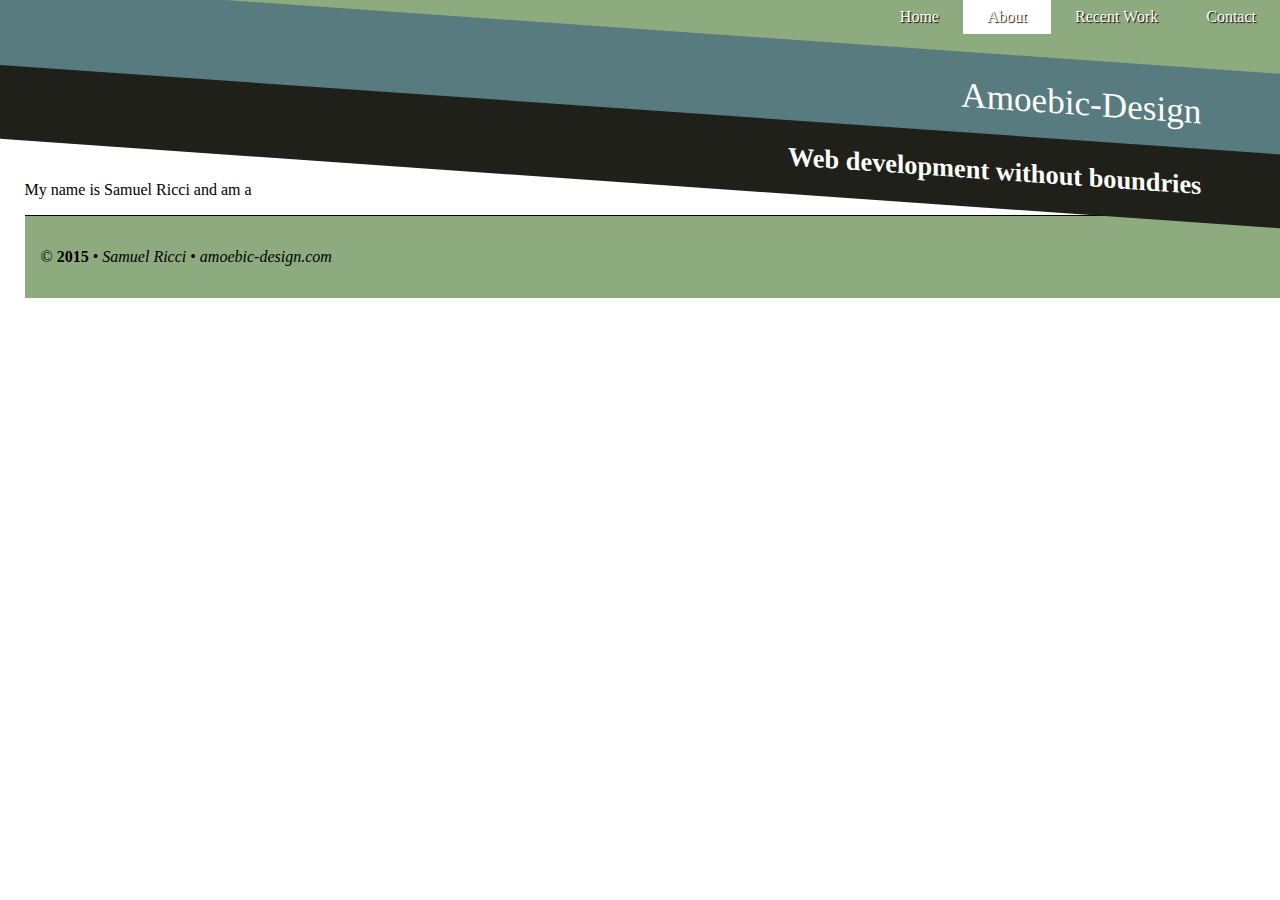
<file: underdevelopment/about.html>
<!DOCTYPE html>

<html lang="en-US">
    
<head>
    
    <meta charset="UTF-8">
    <title>Amoebic-Design</title>
	<meta name="Samuel Ricci" content=""/>
	<link rel="stylesheet" type="text/css" href="style.css">
    
    <meta description="Here to provide expansive and evolving web design and development for everyday businesses.">
</head>
    
<body>

    <header>
        <nav>
            <ul>
                <li><a href="index.html">Home</a></li>
                <li class="active"><a href="about.html">About</a></li>
                <li><a href="recent.html">Recent Work</a></li>
                <li><a href="contact.html">Contact</a></li>
            </ul>
        </nav>
        
        <div class="titlelink"><a href="index.html"><h1>Amoebic-Design</h1></a></div>
        <div class="tagline"><h2>Web development without boundries</h2></div>
    </header>
        
    <div class="aboutme" >
        <p>My name is Samuel Ricci and am a </p>    
    </div>
    
    <footer>
    		<p>&copy; <strong>2015</strong> &bull; <em>Samuel Ricci</em> &bull; <em>amoebic-design.com</em>
    </footer>
    
</body>
    
</html>
</file>
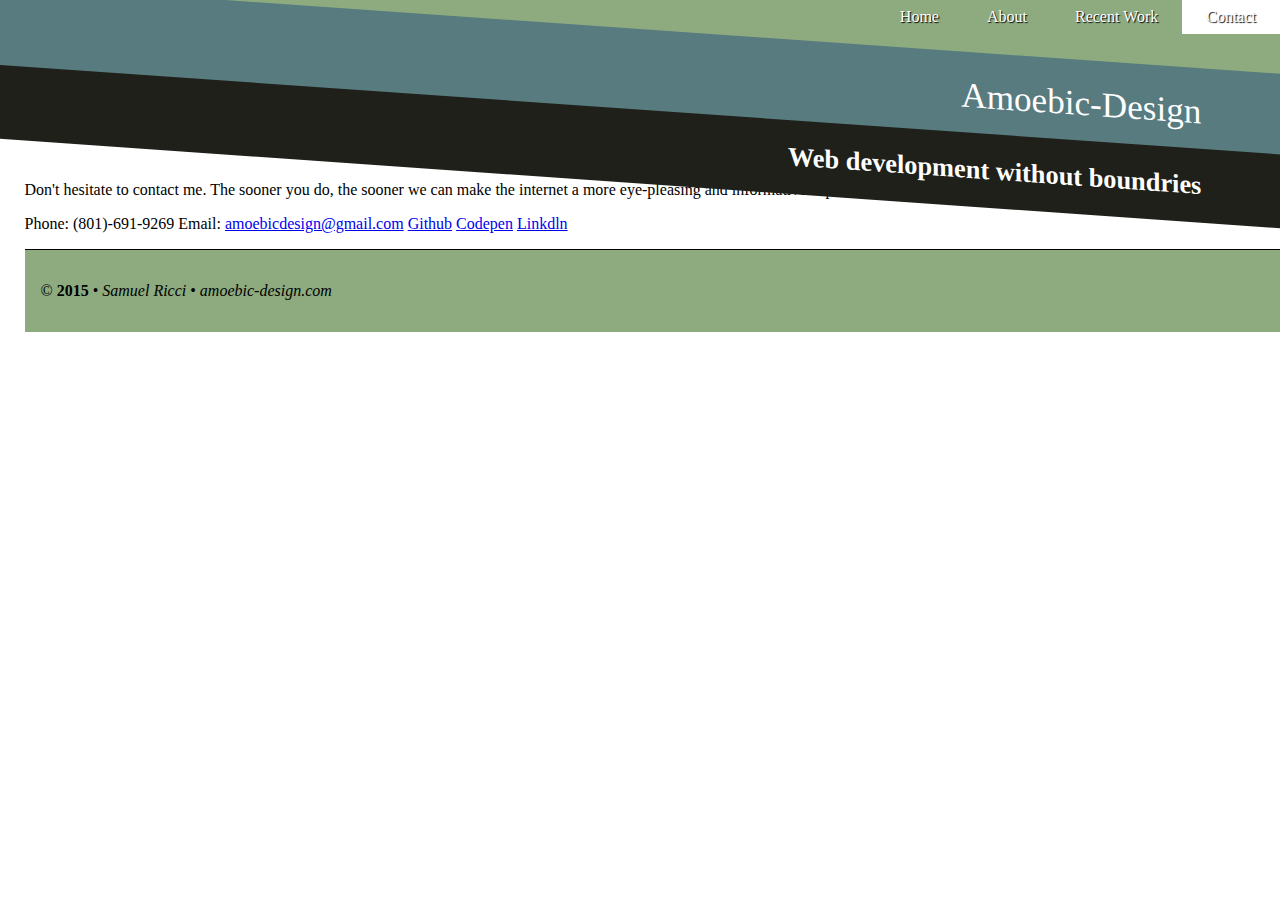
<file: underdevelopment/contact.html>
<!DOCTYPE html>
<html lang="en-US">
    
<head>
    
    <meta charset="UTF-8">
    <title>Amoebic-Design</title>
	<meta name="Samuel Ricci" content=""/>
	<link rel="stylesheet" type="text/css" href="style.css">
    
    <meta description="Here to provide expansive and evolving web design and development for everyday businesses.">
</head>
    
<body>

    <header>
        <nav>
            <ul>
                <li><a href="index.html">Home</a></li>
                <li><a href="about.html">About</a></li>
                <li><a href="recent.html">Recent Work</a></li>
                <li class="active"><a href="contact.html">Contact</a></li>
            </ul>
        </nav>
        
        <div class="titlelink"><a href="index.html"><h1>Amoebic-Design</h1></a></div>
        <div class="tagline"><h2>Web development without boundries</h2></div>
    </header>
    
    <p>Don't hesitate to contact me. The sooner you do, the sooner we can make the internet a more eye-pleasing and informative experience.</p>
    
    <p>
        Phone: (801)-691-9269
        Email: <a href="mailto:amoebicdesign@gmail.com">amoebicdesign@gmail.com</a>
        <a href="https://github.com/samuelricci">Github</a>
        <a href="http://codepen.io/samuelricci/">Codepen</a>
        <a href="www.linkedin.com/in/samuelricci">Linkdln</a>
    </p>


    <footer>
    		<p>&copy; <strong>2015</strong> &bull; <em>Samuel Ricci</em> &bull; <em>amoebic-design.com</em>
    </footer>
    
</body>
    
</html>
</file>
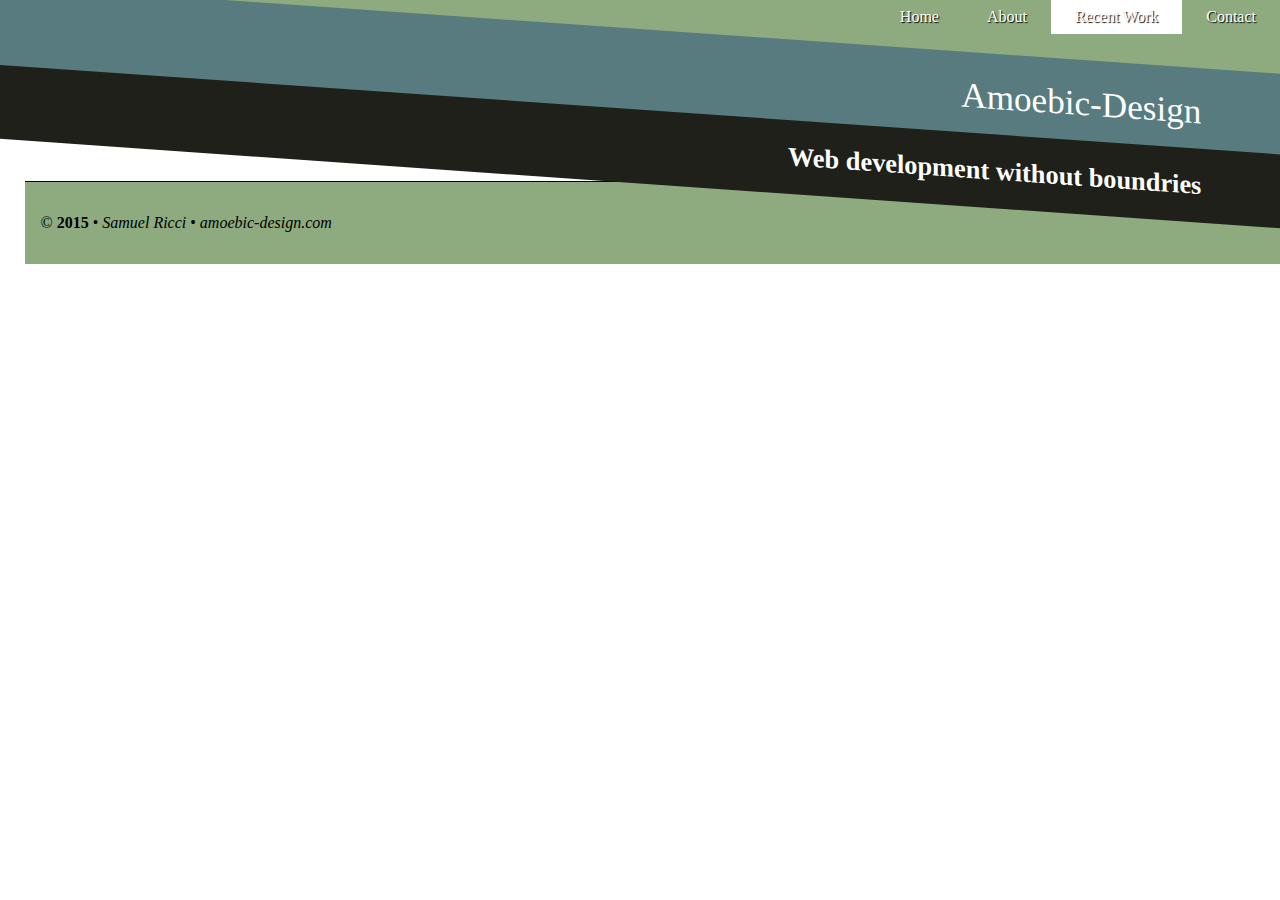
<file: underdevelopment/recent.html>
<!DOCTYPE html>
<html lang="en-US">
    
<head>
    
    <meta charset="UTF-8">
    <title>Amoebic-Design</title>
	<meta name="Samuel Ricci" content=""/>
	<link rel="stylesheet" type="text/css" href="style.css">
    
    <meta description="Here to provide expansive and evolving web design and development for everyday businesses.">
</head>
    
<body>

    <header>
        <nav>
            <ul>
                <li><a href="index.html">Home</a></li>
                <li><a href="about.html">About</a></li>
                <li class="active"><a href="recent.html">Recent Work</a></li>
                <li><a href="contact.html">Contact</a></li>
            </ul>
        </nav>
        
        <div class="titlelink"><a href="index.html"><h1>Amoebic-Design</h1></a></div>
        <div class="tagline"><h2>Web development without boundries</h2></div>
    </header>
    


    <footer>
    		<p>&copy; <strong>2015</strong> &bull; <em>Samuel Ricci</em> &bull; <em>amoebic-design.com</em>
    </footer>
    
</body>

</html>
</file>
<file: underdevelopment/style.css>
/*=====================================================*/
/*==================[ Color Palette ]==================*/
/*===================[ HEX #587B7F ]===================*/
/*===================[ HEX #1E2019 ]===================*/
/*===================[ HEX #394032 ]===================*/
/*===================[ HEX #8DAB7F ]===================*/
/*===================[ HEX #CFEE9E ]===================*/
/*=====================================================*/



/*====================[ CSS Rest ]======================

html, 
body, 
div, 
span, 
iframe,
h1, 
h2, 
h3, 
h4, 
h5, 
h6, 
p, 
blockquote, 
a, 
ol, 
ul, 
li,
fieldset, 
form, 
article, 
aside, 
figure, 
figcaption, 
footer, 
header, 
nav {
    margin: 0;	
    padding: 0;	
    border: 0;	
    font-size: 100%;	
    font: inherit;	
    vertical-align: baseline;
}
*/
/*====================[ Typography ]======================
h1, 
h2, 
h3, 
h4, 
h5, 
h6, 
p {
    clear: both;
}
*/

h1 { 
    display: block;
    font-size: 2em;
    margin-top: 0.67em;
    margin-bottom: 0.67em;
    margin-left: 0;
    margin-right: 0;
    font-weight: 400;
}

h2 {
    display: block;
    font-size: 1.5em;
    margin-top: 0.83em;
    margin-bottom: 0.83em;
    margin-left: 0;
    margin-right: 0;
    font-weight: bold;
}

h3 { 
    display: block;
    font-size: 1.17em;
    margin-top: 1em;
    margin-bottom: 1em;
    margin-left: 0;
    margin-right: 0;
    font-weight: bold;
}


html {
    height: 100%;
    font-family: 'Noto Serif', serif;
    font-weight: 400;
}



/*====================[ Header ]======================*/

header {
    background-color: #8DAB7F;
    border-bottom: 1px solid black;
    height: 6.5rem;
    z-index: 500;
    position: relative;
}

.titlelink {
    transform: rotate(4deg) scale(1.1);
    background-color: #587B7F;
    display: inline-block;
    float: right;
    width: 100%;
    
}

.titlelink a {
    transform: skew(4deg);
    color: #FFFFFF;
    text-decoration: none;
    padding-right: 8rem;
    display: inline-block;
    float: right;
}

.tagline {
    transform: rotate(4deg) scale(1.1);
    background-color: #1E2019;
    display: inline-block;
    float: right;
    width: 100%;
    
}

.tagline h2 {
    transform: skew(4deg);
    color: #FFFFFF;
    padding-right: 8rem;
    display: inline-block;
    float: right;
}

/*===================[ Navigation ]====================*/

nav {
    width: 100%;
    height: auto;
    float: right;
    display: inline-block;
    background-color: #8DAB7F;
}

nav ul {
    padding: 0;
    margin: 0;
    float: right;
}

nav ul li {
    display: inline-block;
    padding: .5rem 1.5rem;
    margin: 0;
    float: left; 
}

nav ul li a {
    text-decoration: none;
    color: white;
    text-shadow: 1px 1px 1px black;
    padding: 0;
    margin: 0;
}

nav ul li.active {
    background-color: white;
}

/*======================[ Body ]=======================*/

body {
    margin: 0;
    height: 100%;
    width: auto;
    float: right;
    display: inline-block;
}

.frontintro {
  border: 1px solid black;
  background-color: #FFFFFF;
  padding: 1rem;
  display: inline-block;
  color: #000000;
  border-radius: 15px;
}

.leftinfo {
    float: left;
    position: relative;
    margin: 5rem;
    width: 30%;
}

.leftinfo p {
    font-size: 2rem;
    text-align: center;
}

.rightinfo {
    float: right;
    position: relative;
    margin: 5rem;
    width: 30%;
}

.rightinfo p {
    font-size: 1.5rem;
    text-align: center;
}

#first {
    background: url(images/background1.3front.png) no-repeat center center fixed;
    background-size: cover;
    color: white;
    height: 52rem;
    margin: 0 auto;
    padding: 0;
    position: relative;
    z-index: 300;
}

#second {
    background: url(images/background2.1front.png) no-repeat center center fixed;
    background-size: cover;
    color: white;
    height: 800px;
    margin: 0 auto;
    overflow: hidden;
    padding: 0;
    position: relative;
    z-index: 200;
}

#skills {
    border-top: 1px solid black;
    background-color: white;
    width: 100%;
	height: 35rem;
}

#fronttext {
    border-right: 1px solid black;
    width: 49%;
	height: 35rem;
    float: left;
    margin: 0 auto;
}

#fronttext p,
#backtext p {
    text-align: center;
}

#backtext {
    border-left: 1px solid black;
    width: 49%;
	height: 35rem;
    float: right;
    margin: 0 auto;
}

#back-end {
    width: 49%;
	height: 35rem;
    float: left;
    display: none;
    margin: 0 auto;
}

#front-end {
    width: 49%;
	height: 35rem;
    float: right;
    display: none;
    margin: 0 auto;
}

figure {
    margin: 0 auto;
    padding: 0;
}

figure.backskill img, figure.frontskill img {
    width: 200px;
    height: 200px;
    border: 1px solid black;
    margin: 1rem 30%;
}

/*=====================[ Footer ]======================*/

footer {
    border-top: 1px solid black;
    background-color: #8DAB7F;
    padding: 1rem;
    width: 100%;
    display: inline-block;
}

/*==================[ Media Queries ]==================*/
</file>
